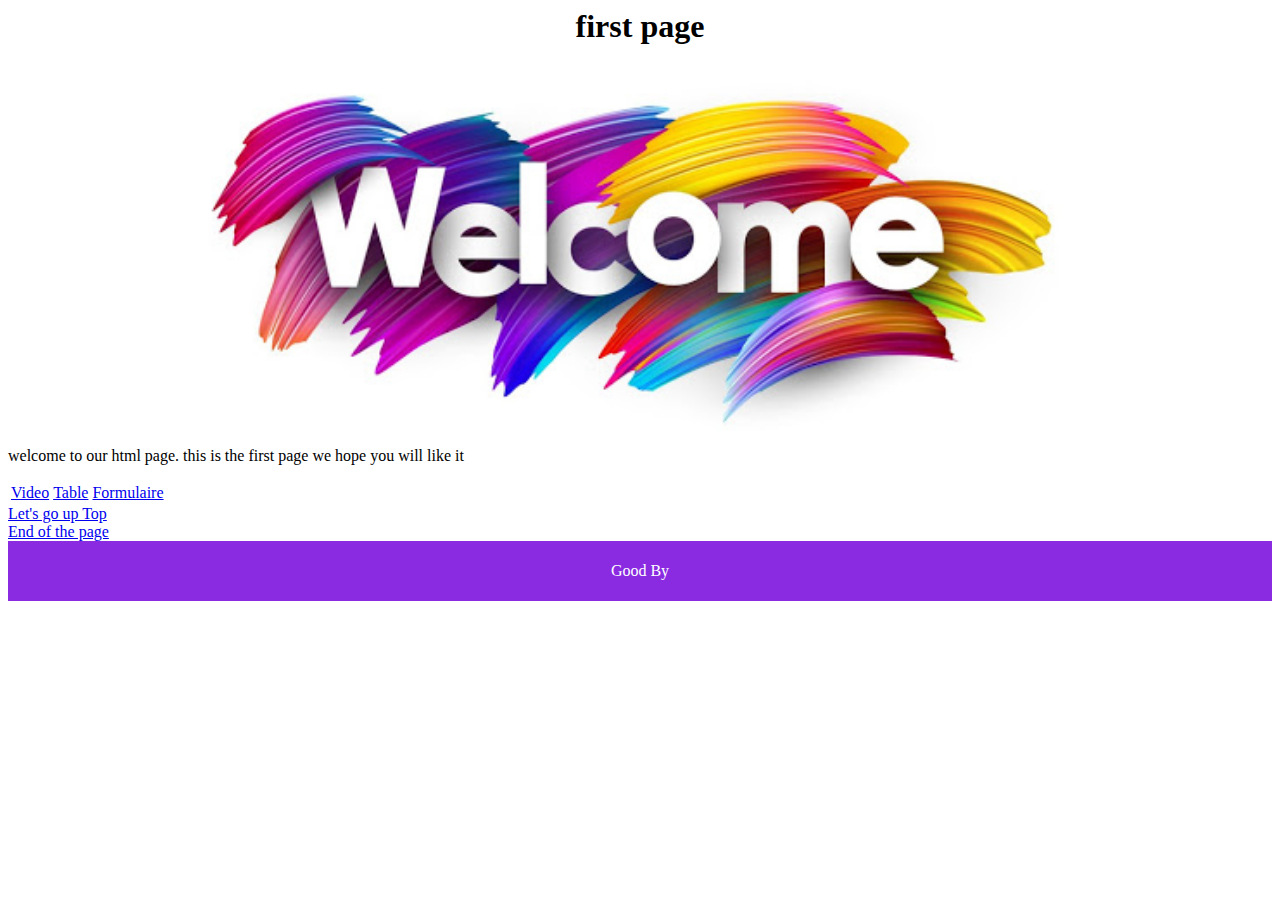
<file: index.html>
<html>
    <head>
        <title>chackpoint</title>
        <link rel="stylesheet" href="page.css">
        
    </head>
    <body>
        
        <header>
            <div id="home" style="text-align:center">
               <h1>first page</h1>
               <img src="iamges/welcome2.jpg" alt="welcome" width="70%">
              </div>
    

            </header>
            <main>
                <section>
                    <p>
                        welcome to our html page. this is the first page we hope you will like it
                    </p>
                </section>
                <nav>
                    <table >
                        <tr>
                  <td>  <a href="video.html"> Video </a><br></td>
                  <td> <a href="tabel.html">Table </a><br></td> 
                 <td>   <a href="formes.html"> Formulaire </a></td>
                    </tr>
                </table>
                    </nav>
                 
                    <div>
                    <article></article>
                </div>
           </main>
            <div>
                <a href="#home"> Let's go up Top </a><br>
                <a href="#goodby"> End of the page </a>
                
            </div>
            <footer >
                <div id="goodby">
                <p>Good By</p>
            </div>
        </footer>

    </body>
</html>
</file>
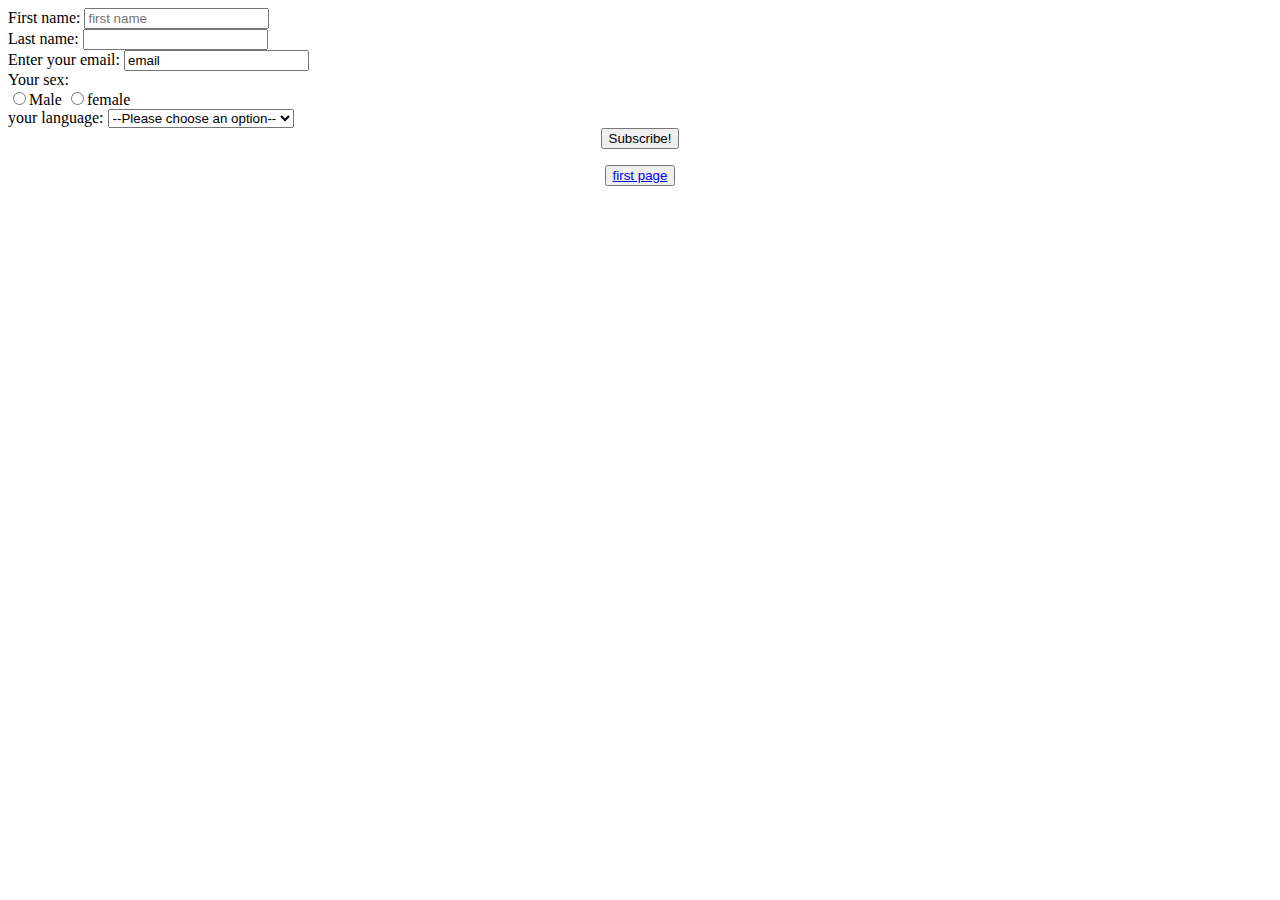
<file: formes.html>
<html>
    <head>
        <title>chackpoint</title>
        <link rel="stylesheet" href="page.css">
        
    </head>
    <body>
       
        <form>
        <div>
            <label >First name: </label>
            <input type="text" placeholder="first name"><br>
            <label >Last name:  </label>
            <input type="text"  z="last name"> 
        </div>
        <div>
            <label>Enter your email: </label>
            <input type="email" value='email'>

        </div>
        <div>
            <label>Your sex: </label><br>
            <label><input type="radio" name="radio">Male</label>
            <label><input type="radio" name="radio">female</label>
        </div>
        <label for="pet-select">your language:</label>

<select>
    <option >--Please choose an option--</option><br>
    <option>html</option>
    <option>Css</option>
    <option>javaScript</option>
   
</select>

        <div>
            <center>
            <input type="submit" value="Subscribe!">
        </center>
          </div>
          </form>
          <div>
          <center>

   
            <button><a href="index.html"> first page</a></button>
         </center>
        </div>
    </body>
</html>
</file>
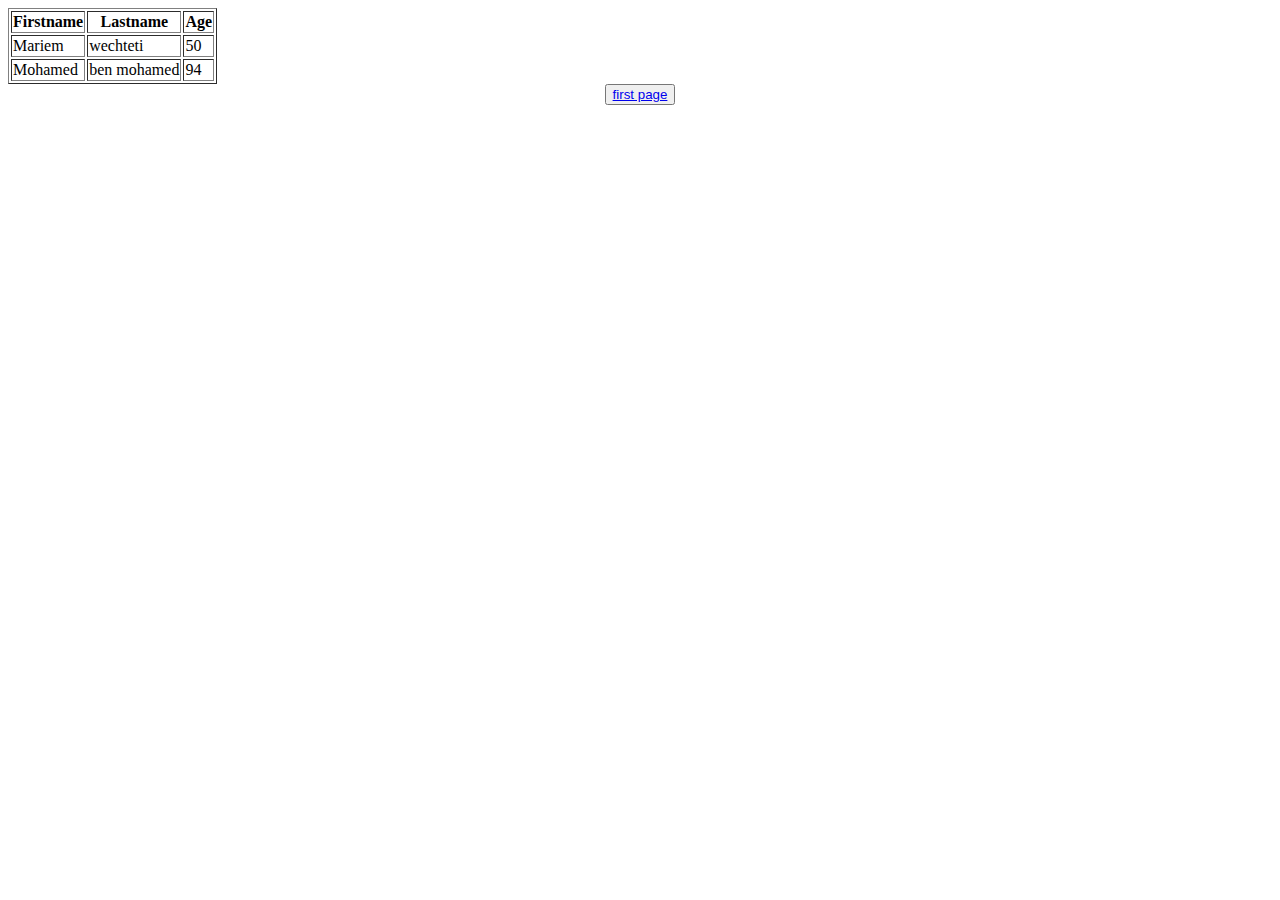
<file: tabel.html>
<html>
    <head>
        <title>chackpoint</title>
        <link rel="stylesheet" href="page.css">
        
    </head>
    <body>
    <table>
        <table border="1">
            <tr>
              <th>Firstname</th>
              <th>Lastname</th>
              <th>Age</th>
            </tr>
            <tr>
              <td>Mariem</td>
              <td>wechteti</td>
              <td>50</td>
            </tr>
            <tr>
              <td>Mohamed</td>
              <td>ben mohamed</td>
              <td>94</td>
            </tr>
          </table>
          
    </table>
    <center>

   
    <button><a href="index.html"> first page</a></button>
 </center>
    </body>
</html>
</file>
<file: page.css>
footer {
    display: flex;
    justify-content: center;
    padding: 5px;
    background-color:blueviolet;
    color: #fff;
}
</file>
